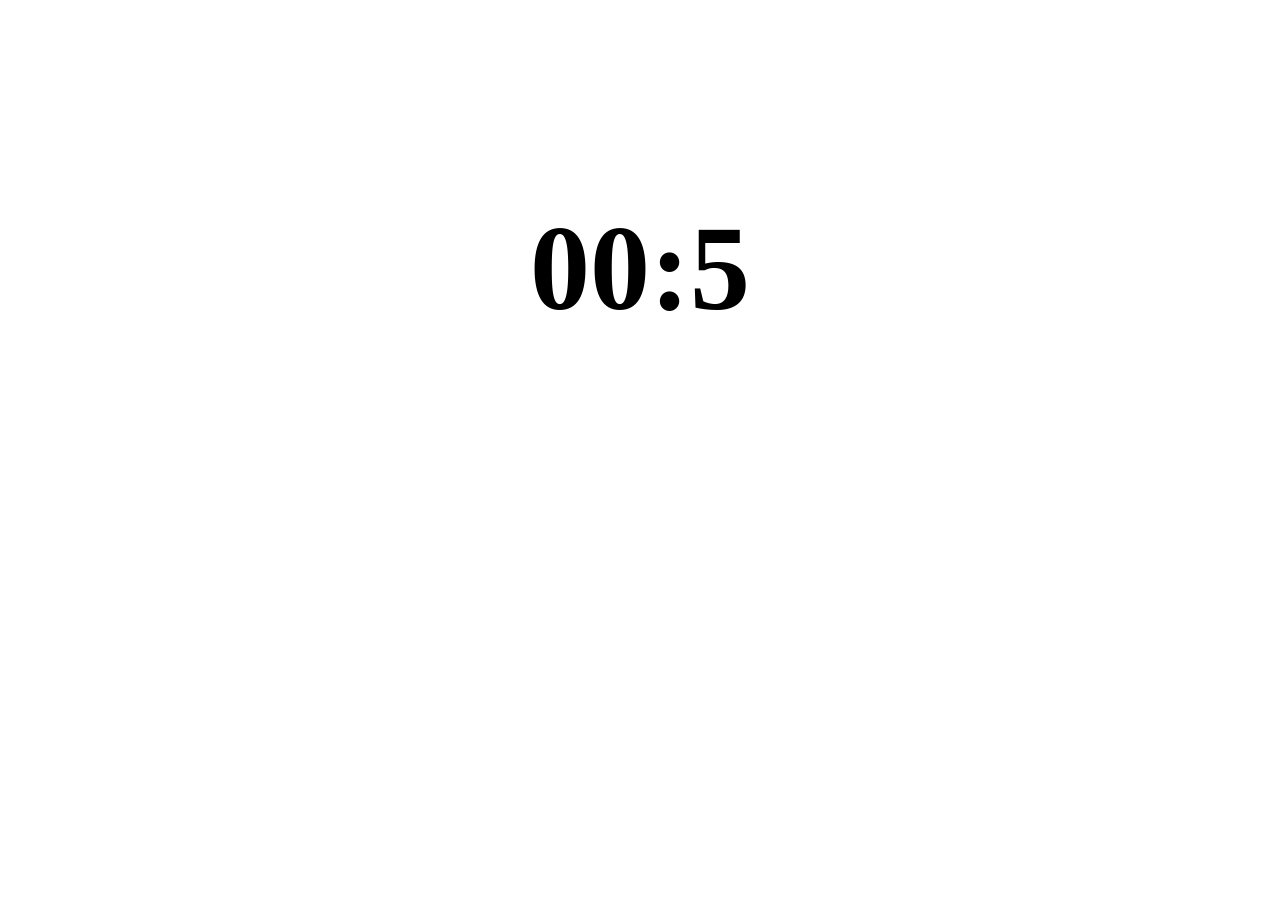
<file: project_1/index.html>
<!DOCTYPE html>
<html lang="en">
    <head>
    <meta charset="utf-8">
    <meta charset="viewport" content="width=device-width, initial-scale=1">
    <title>Count Down timer</title>
    <link rel="stylesheet" href="style.css">
    </head>

<body>
    <div id="timer">00:00</div>
    <script src="script.js"></script>
</body>
</html>
</file>
<file: project_1/style.css>
#timer {
    font-size: 60px;
    width: 500px;
    height: 500px;
    margin: 200px auto;
    text-align: center;
    font-weight: bold;
}
</file>
